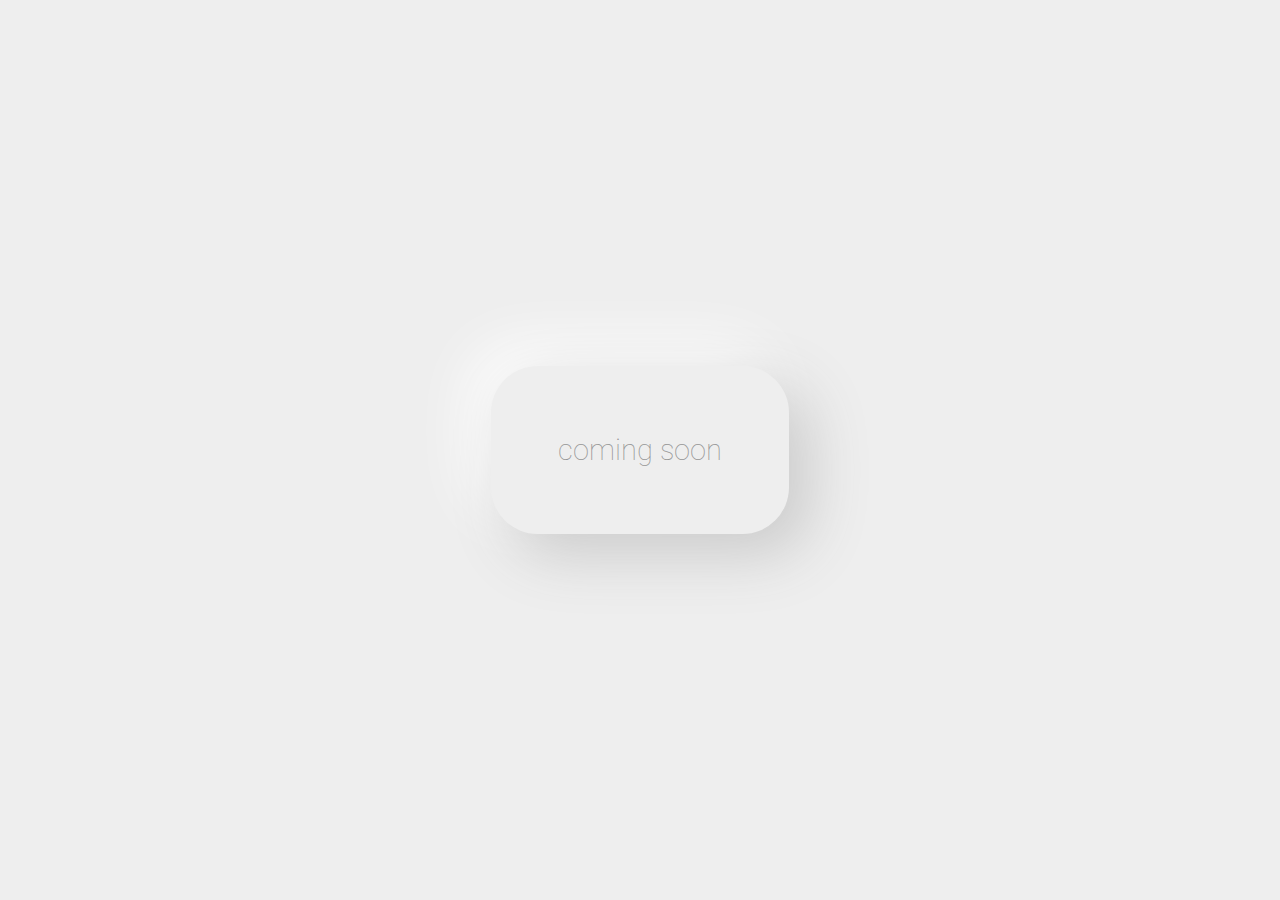
<file: index.html>
<!DOCTYPE html>
<html lang="en">
<head>
  <meta charset="UTF-8">
  <meta name="viewport" content="width=device-width,initial-scale=1,maximum-scale=1,user-scalable=no">
  <link href="../css/style.css" rel="stylesheet" />
  <title>Kleywalker</title>
</head>
<body>
  <div class="box">
    coming soon
  </div>
</body>
</html>
</file>
<file: css/style.css>
@import url('https://fonts.googleapis.com/css2?family=Roboto:wght@100&display=swap');

:root {
  --main-fg-color: #969696;
  --main-bg-color: #eeeeee;
  --shadow-light: #ffffff;
  --shadow-dark: #cacaca;
}
@media screen and (prefers-color-scheme: dark) {
  :root {
    --main-fg-color: #8c96a0;
    --main-bg-color: #1e1e28;
    --shadow-light: #292936;
    --shadow-dark: #14141a;
  }
}

body,
html {
  margin: 0;
  height: 100%;
  display: grid;
  background-color: var(--main-bg-color);
}
.box {
  margin: auto;
}
.box {
  font-family: 'Roboto', sans-serif;
  font-weight: 100;
  font-size: 22pt;
  color: var(--main-fg-color);
}
.box {
  border-radius: 35pt;
  padding: 50pt;
  background: var(--main-bg-color);
  box-shadow: 20px 20px 60px var(--shadow-dark),
    -20px -20px 60px var(--shadow-light);
}
a {
  text-decoration: none;
  margin: auto;
}
</file>
